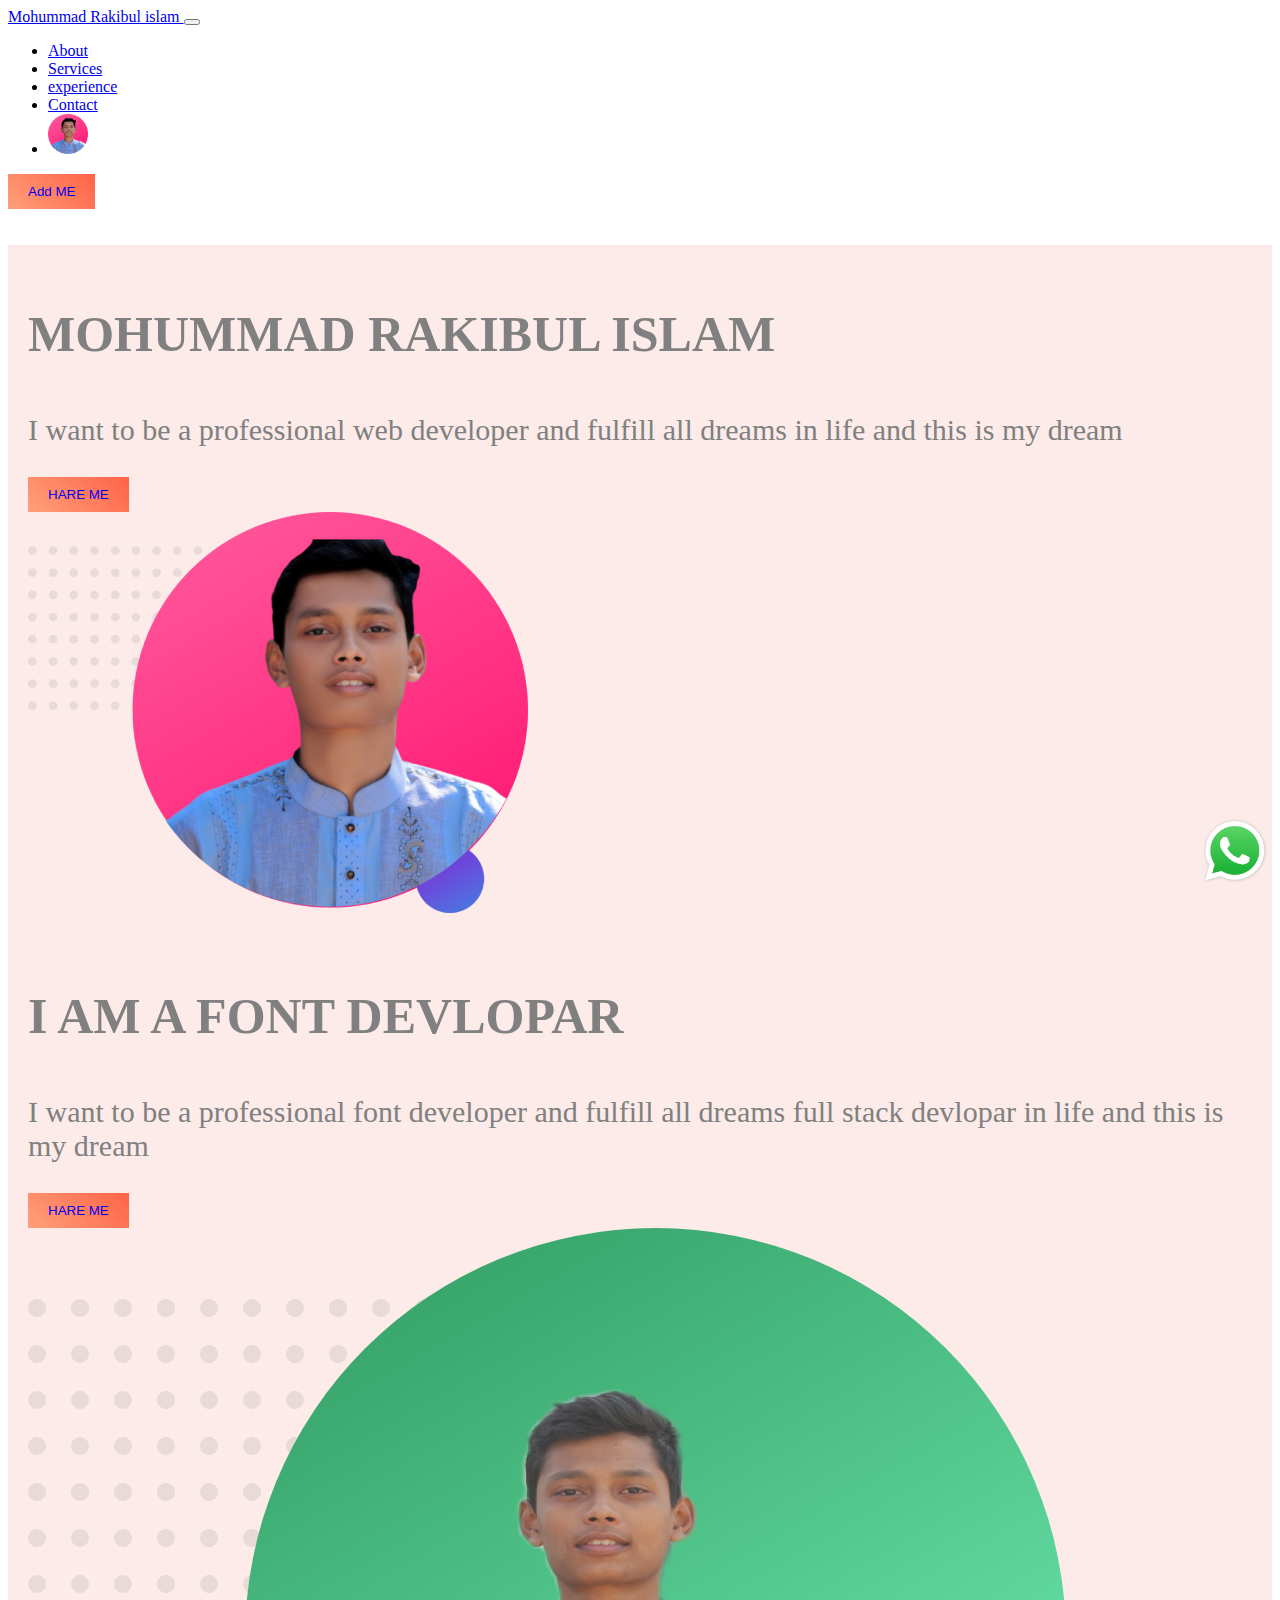
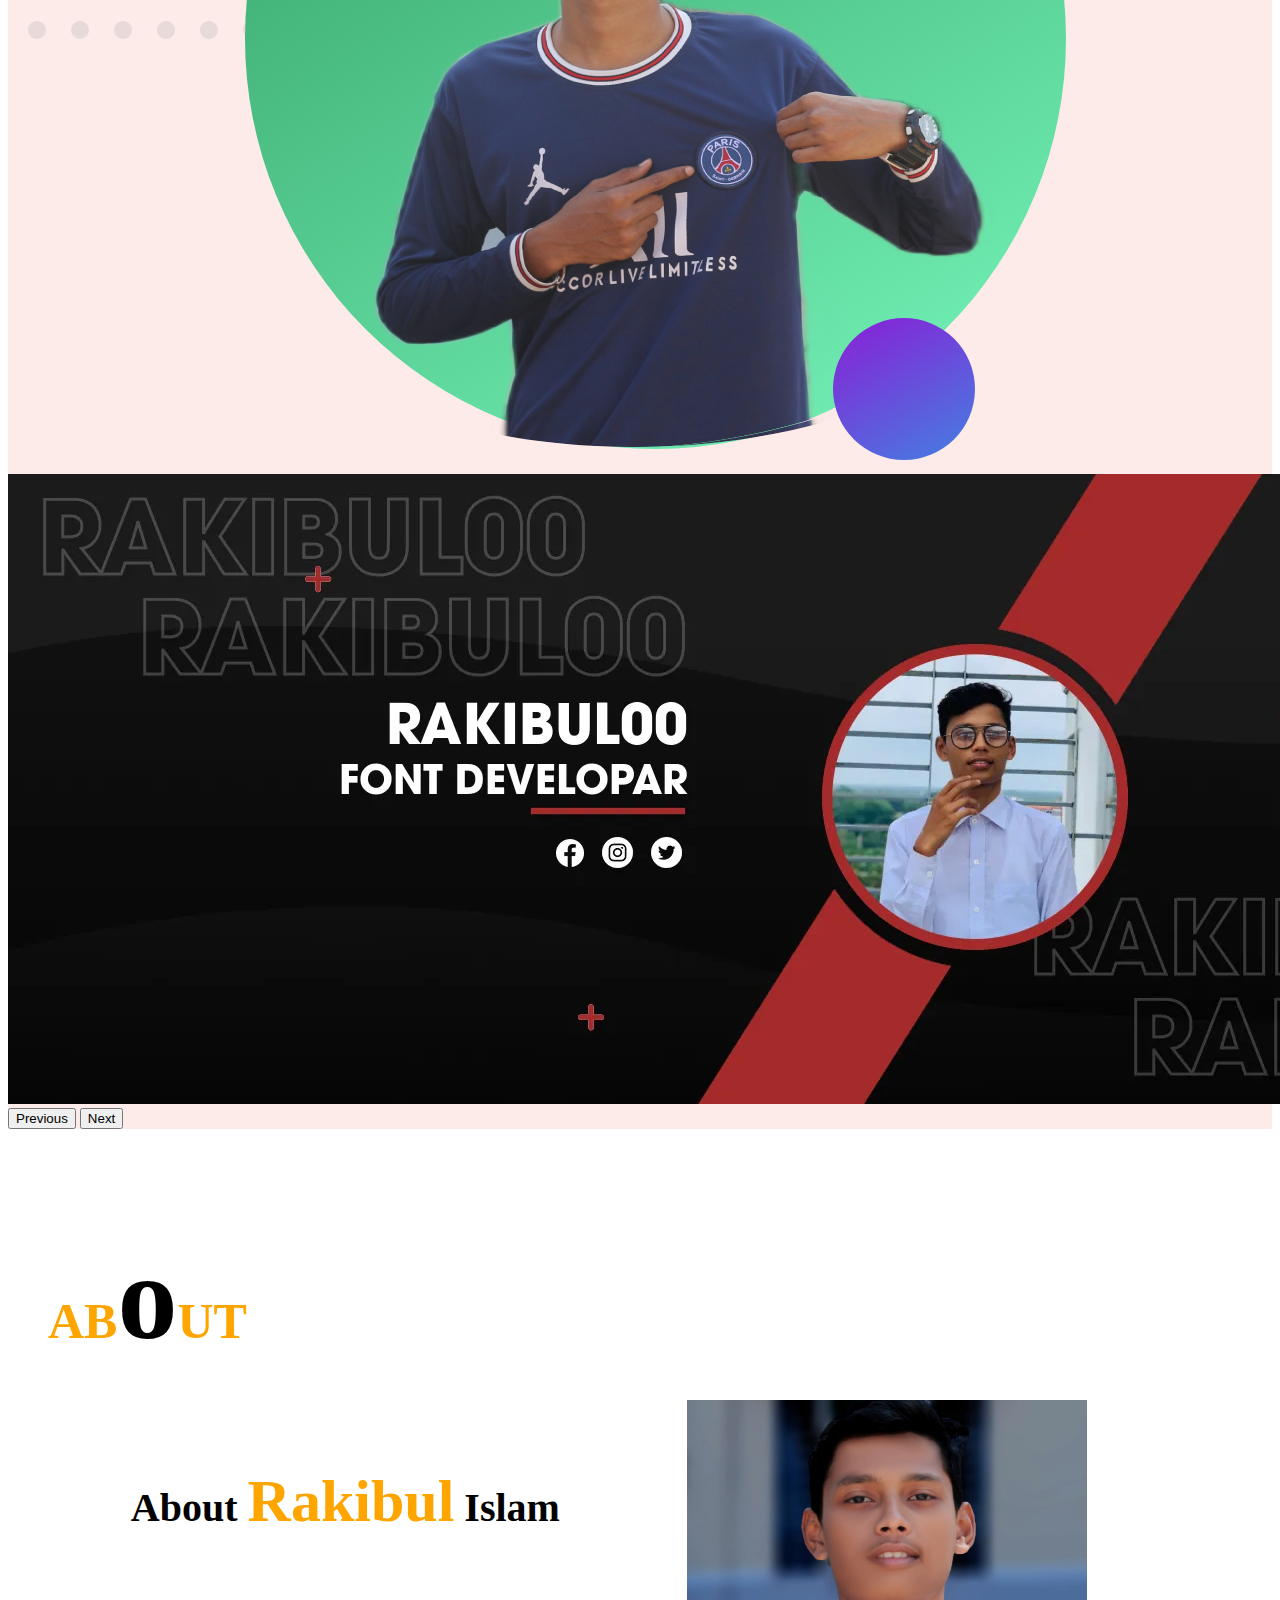
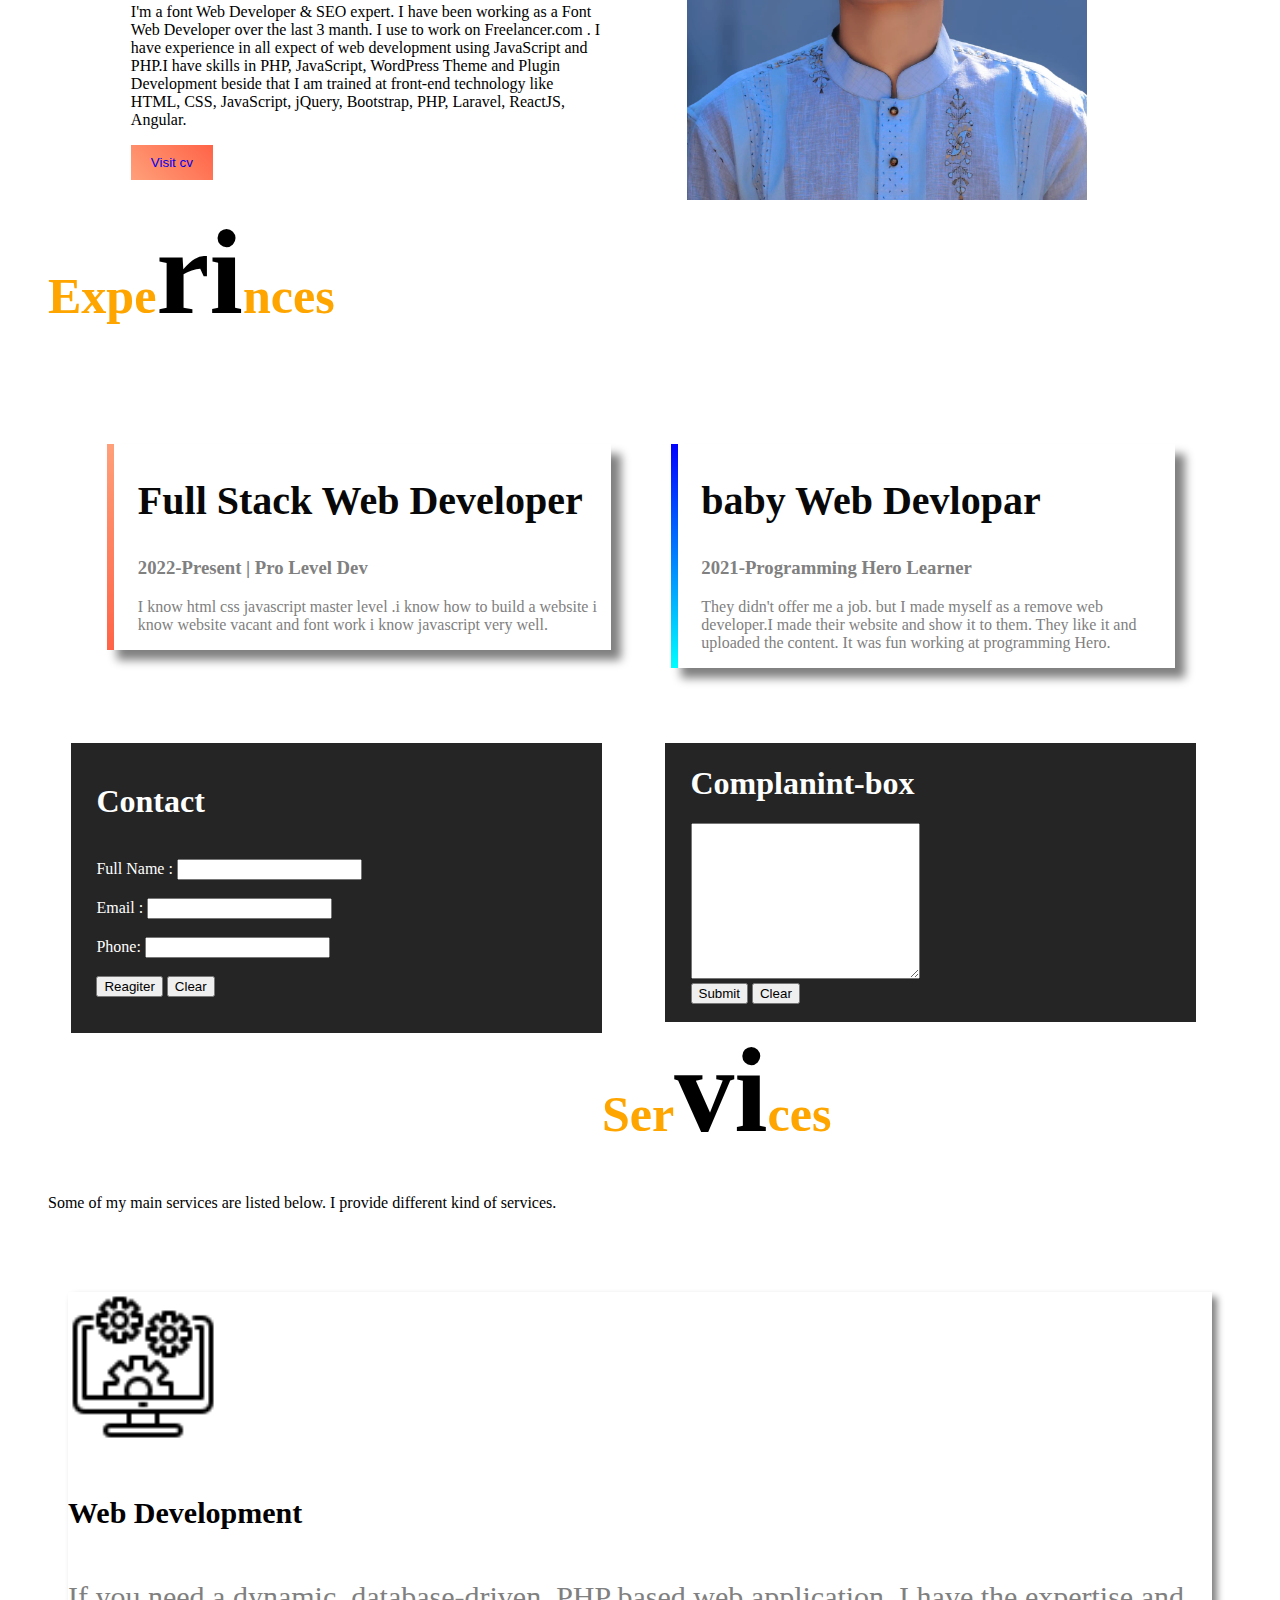
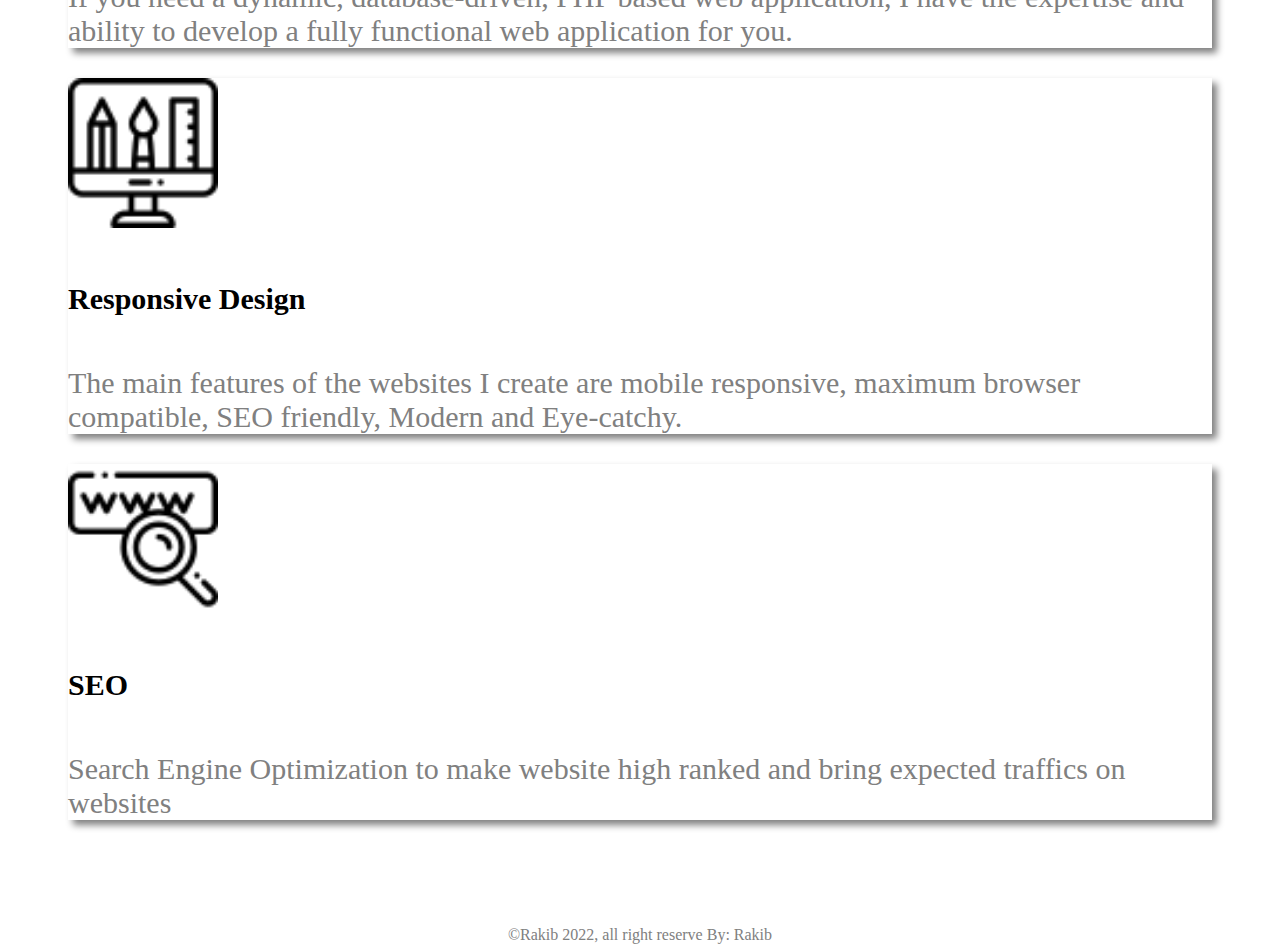
<file: index.html>
<!DOCTYPE html>
<html lang="en">
<head>
    <meta charset="UTF-8">
    <meta http-equiv="X-UA-Compatible" content="IE=edge">
    <meta name="viewport" content="width=device-width, initial-scale=1.0">
    <title> Mohummad Rakibul Islam</title>
    <link href="https://cdn.jsdelivr.net/npm/bootstrap@5.2.1/dist/css/bootstrap.min.css" rel="stylesheet" integrity="sha384-iYQeCzEYFbKjA/T2uDLTpkwGzCiq6soy8tYaI1GyVh/UjpbCx/TYkiZhlZB6+fzT" crossorigin="anonymous">
    <link rel="stylesheet" href="style.css">
    <link rel="shortcut icon" href="images/20220908_163249_0000.png" type="images/">
    
    
</head>
<body>

        <nav class="navbar navbar-expand-lg navbar navbar-dark bg-dark">
            <div class="container-fluid">
              <a class="navbar-brand" href="#">Mohummad Rakibul islam
              </a>
              <button class="navbar-toggler" type="button" data-bs-toggle="collapse" data-bs-target="#navbarText" aria-controls="navbarText" aria-expanded="false" aria-label="Toggle navigation">
                <span class="navbar-toggler-icon"></span>
              </button>
              <div class="collapse navbar-collapse" id="navbarText">
                <ul class="navbar-nav me-auto mb-2 mb-lg-0">
                  <li class="nav-item">
                    <a class="nav-link active" aria-current="page" href="#about">About</a>
                  </li>
                  <li class="nav-item">
                    <a class="nav-link" href="#Services">Services</a>
                  </li>
                  <li class="nav-item">
                    <a class="nav-link" href="#experience">experience</a>
                  </li>
                  <li class="nav-item">
                    <a class="nav-link" href="#contact">Contact</a>
                  </li>
                  <li class="nav-item" >
                    <img  class="img-writh" src="images/image 3.png" alt="">
                  </li>
                </ul>
                <span class="navbar-text">
                    <button class="all-buttom" >
                      <a  class="eori" target="_blank" href="https://www.facebook.com/00mRicE69">Add ME </a>
                       
                    </button>
                 
                </span>
              </div>
            </div>
          </nav> <br><br>


          

      
            <div id="carouselExampleInterval" class="carousel slide orange-bg" data-bs-ride="carousel">
              <div class="carousel-inner">
                <div class="carousel-item active"  >
                  <div class="row align-items-center">
                    <div class="col-md-5">
                      <h3>MOHUMMAD RAKIBUL ISLAM</h3>
                      <p>I want to be a professional web developer and fulfill all dreams in life and this is my dream</p>
                      <button class="all-buttom" >
                        <a  class="eori" target="_blank" href="https://www.facebook.com/00mRicE69">HARE ME </a>
                      </button>

                    </div>
                    <div class="col-md-7">
                      <img  src="images/image 9.png" class="d-block w-100" alt="...">
                    </div>
                  </div>
                </div>
                <div class="carousel-item" data-bs-interval="2000">
                  
                  <div class="row align-items-center">
                    <div class="col-md-5">
                      <h3>I AM A FONT DEVLOPAR</h3>
                      <P>I want to be a professional font developer and fulfill all dreams full stack devlopar in life and this is my dream</P>
                      <button class="all-buttom" >
                        <a  class="eori" target="_blank" href="https://www.facebook.com/00mRicE69">HARE ME </a>
                      </button>

                    </div>
                    <div class="col-md-7">
                      <img src="images/rakibff.png" class="d-block w-100" alt="...">
                    </div>
                  </div>
                </div>
                <div class="carousel-item">
                  <img src="images/received_605408841257458.webp" class="d-block w-100" alt="...">
                </div>
              </div>
              <button class="carousel-control-prev" type="button" data-bs-target="#carouselExampleInterval" data-bs-slide="prev">
                <span class="carousel-control-prev-icon" aria-hidden="true"></span>
                <span class="visually-hidden">Previous</span>
              </button>
              <button class="carousel-control-next" type="button" data-bs-target="#carouselExampleInterval" data-bs-slide="next">
                <span class="carousel-control-next-icon" aria-hidden="true"></span>
                <span class="visually-hidden">Next</span>
              </button>
            </div><br><br>

            <div id="about" >
              <h1>AB<span class="o-coler" >o</span>UT</h1>
              <div class="hafe-writh">
                <h5>About <span class="name-cl" >Rakibul</span>  Islam</h5>
              <p>I'm a font Web Developer & SEO expert. I have been working as a Font Web Developer over the last 3 manth. I use to work on Freelancer.com . I have experience in all expect of web development using JavaScript and PHP.I have skills in PHP, JavaScript, WordPress Theme and Plugin Development beside that I am trained at front-end technology like HTML, CSS, JavaScript, jQuery, Bootstrap, PHP, Laravel, ReactJS, Angular.</p>
              <button  class="all-buttom" >
                <a class="eori" target="_blank" href="images/Screenshot (12).png">Visit cv</a>
              </button>
              </div>
              <div class="hafe-writh" >
                <img src="images/IMG_20220828_140356.jpg" alt="">
              </div>
    
            </div><br><br>




           


           
    
          
        


          


          <section class="expricenc-aria" id="experience" >
            <h5>Expe<span class="o-coler" >ri</span>nces</h5><br>
            <div id="full-stack" class="hafe-writh  singel-expricenc" >
                <h2 class="babe-coler" > Full Stack Web Developer</h2>
                <h3 class="orange-hightligst" >2022-Present | Pro Level Dev</h3>
                <p>I know html css javascript master level .i know how to build a website i know website vacant and font work i know javascript very well. </p>
            </div>
            <div id="baby-web" class="hafe-writh  singel-expricenc" >
                <H2 class="babe-coler" > baby Web Devlopar</H2>
                <h3 class="orange-hightligst" >2021-Programming Hero Learner</h3>
                <p>They didn't offer me a job. but I made myself as a remove web developer.I made their website and show it to them. They like it and uploaded the content. It was fun working at programming Hero.</p>
            </div>
    
        </section><br><br>

        <div id="contact" >
          <div class="conatiner">
           
          
            <div class="hafe-writh-2"><br>
              <h1>Contact</h1><br>
              
              <form action="">
                <div class="name">
                  <label for="fullname">Full Name  :</label>
                  <input type="text" name="fullname" id="fullname">
                </div><br>
                <div class="email">
                  <label for="email">Email :</label>
                  <input type="email" name="email" id="email">
                </div><br>
                <div class="phone">
                  <label for="phone">Phone:</label>
                  <input type="phone" name="phone" id="phone">
                </div><br>
                <div class="" >
                  <input type="submit" value="Reagiter" >
                  <input type="reset" value="Clear"  >
                </div>
              </form><br><br>
            </div>
            <div class="hafe-writh-2">
              <h1>Complanint-box</h1>
              <form action="">
                <div class="masses">
                  <label for="massage"></label>
                  <textarea name="" id="" cols="26" rows="10"></textarea>
                </div>
                <div class="" >
                  <input type="submit" value="Submit" >
                  <input type="reset" value="Clear"  >
                </div><br>
              </form>

            </div>
  
  
  
          </div>
         </div>



         <div id="Services" >
          <h1> Ser<span class="o-coler" >vi</span>ces</h1>
          <p>Some of my main services are listed below. I provide different kind of services.</p><br><br><br>
          <div class="row row-cols-1 row-cols-md-3 g-4">
            <div class="col">
              <div class="card h-100 ">
                <img src="images/web-development.png" class="card-img-top" alt="...">
                <div class="card-body">
                  <h5 class="card-title">Web Development</h5>
                  <p class="card-text">If you need a dynamic, database-driven, PHP based web application, I have the expertise and ability to develop a fully functional web application for you.</p>
                </div>
                
              </div>
            </div>
            <div class="col">
              <div class="card h-100">
                <img src="images/web-design.png" class="card-img-top" alt="...">
                <div class="card-body">
                  <h5 class="card-title">Responsive Design</h5>
                  <p class="card-text">The main features of the websites I create are mobile responsive, maximum browser compatible, SEO friendly, Modern and Eye-catchy.</p>
                </div>
                
              </div>
            </div>
            <div class="col">
              <div class="card h-100">
                <img   src="images/seo.png" class="card-img-top" alt="...">
                <div class="card-body">
                  <h5 class="card-title">SEO</h5>
                  <p class="card-text">Search Engine Optimization to make website high ranked and bring expected traffics on websites</p>
                </div>
               
                </div>
              </div>
            </div>
          </div> <br><br>

          <footer>
            ©Rakib 2022, all right reserve
        By: Rakib
          </footer>


       


       <a target="_blank" href="https://wa.me/01721299758" class="wp-batton">
        <img src="images/WhatsApp.svg.png" alt="">
       </a>


     
      

      
            
           


           

     








  <script src="https://cdn.jsdelivr.net/npm/@popperjs/core@2.11.6/dist/umd/popper.min.js" integrity="sha384-oBqDVmMz9ATKxIep9tiCxS/Z9fNfEXiDAYTujMAeBAsjFuCZSmKbSSUnQlmh/jp3" crossorigin="anonymous"></script>
  <script src="https://cdn.jsdelivr.net/npm/bootstrap@5.2.1/dist/js/bootstrap.min.js" integrity="sha384-7VPbUDkoPSGFnVtYi0QogXtr74QeVeeIs99Qfg5YCF+TidwNdjvaKZX19NZ/e6oz" crossorigin="anonymous"></script>  
</body>
</html>
</file>
<file: style.css>
body{
   

}
.img-writh {
    width: 40px;
}
.all-buttom{
    
    border-radius: 7px solid;
    background-image:linear-gradient(45deg,  lightsalmon, tomato) ;
    padding: 10px 20px;
    color: white;
    font-weight: 700px;
    border: none;
}
.eori{
    text-decoration: none;
}
.orange-bg{
    background-color: #fcebe8;
}
.row{
    padding: 10px 20px;
    color: ;
}
.row h3{
    color: gray;
    font-size: 50px;
}
.row p{
    color: gray;
    font-size: 30px;
}
.hafe-writh{
    width: 40%;
    float: left;
    margin-left: 5%;
    padding-left: 2%;
   

}
.hafe-writh img{
    width: 400px;
}
.hafe-writh h5 {
    font-size: 40px;
   
}
.name-cl{
    color: orange;
    font-size: 60px;
}
.card img {
    width: 150px;
  
}
.card{
    border: none;
    box-shadow: 5px 5px 7px gray;
}
.card h5 {
    font-size: 30px;
}
#Services{
    margin: 20px;
    padding: 10px 20px;

}
#Services h1{
    color: orange;
    font-size: 50px;
}
#about h1{
    color: orange;
    font-size: 50px;
}
#about{
    margin: 20px;
    padding: 10px 20px;

}
.o-coler{
    font-size: 120px;
    color: black;
}
.expricenc-aria{

    
   background-repeat: no-repeat;
   background-position: left;
}
#full-stack{
   border-left: 7px solid;
   border-image: linear-gradient( 180deg,lightsalmon, tomato);
   border-image-slice: 1;
   color: gray;

}
#baby-web{
   border-left: 7px solid;
   border-image: linear-gradient( 180deg, blue, cyan);
   border-image-slice: 1;
   color: gray;

}
.expricenc-aria{
    margin: 20px;
    padding: 10px 20px;
   
    

}
.expricenc-aria h5{
    color: orange;
    font-size: 50px;

}
.babe-coler{
    color: #080808;
    font-size: 40px;

}
.wp-batton img{
    width: 70px;
    height: 70px;

}
.wp-batton{
    position: fixed ;
    right: 10px;
    bottom: 10px;
}
.singel-expricenc{
    box-shadow: 10px 10px 9px gray;
}
.container {
    background-color: black;
    color: white;
}
.hafe-writh-2{
    width: 40%;
    float: left;
    margin-left: 5%;
    padding-left: 2%;
    margin-top: 6%;
    background-color: rgb(37, 37, 37);
    color: white;
    
 
}
footer p{
    text-align: center;
    position: fixed;
}
footer{
    text-align: center;
    color: gray;
}
</file>
